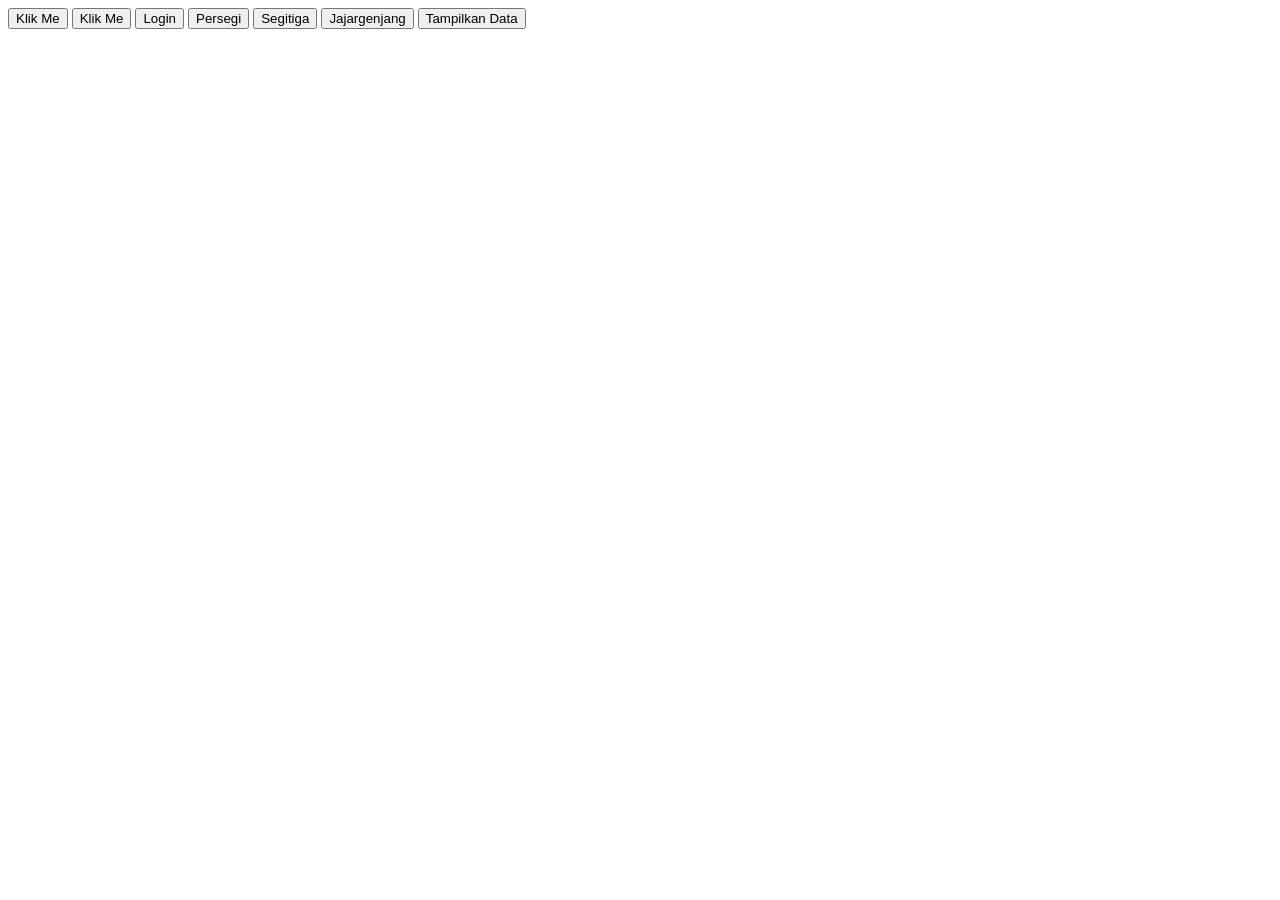
<file: javascript/index.html>
<!DOCTYPE html>
<html lang="en">
<head>
    <meta charset="UTF-8">
    <meta http-equiv="X-UA-Compatible" content="IE=edge">
    <meta name="viewport" content="width=device-width, initial-scale=1.0">
    <title>Document</title>
</head>
<body>

    <button type="button" onclick="return alert('Hallo JavaScript')">Klik Me</button> <!-- alert / pemberitahuan ga bisa diinteraksi -->

    <button type="button" onclick="return prompt('Sedang belajar apa hari ini?')">Klik Me</button> <!-- prompt pop an nya berupa pertanyaan yang bisa dijawab -->
    
    <button type="button" onclick="return login_saya()">Login</button>

    <button type="button" onclick="return showPersegi()">Persegi</button>

    <button type="button" onclick="return showSegitiga()">Segitiga</button>

    <button type="button" onclick="return showJajargenjang()">Jajargenjang</button>

    <button type="button" onclick="return show()">Tampilkan Data</button>


    <!-- internal js -->
    <script>

    // Masukkan codingan js disini

    </script>

    <!-- external js -->
    <script src="app.js"></script>
    
</body>
</html>
</file>
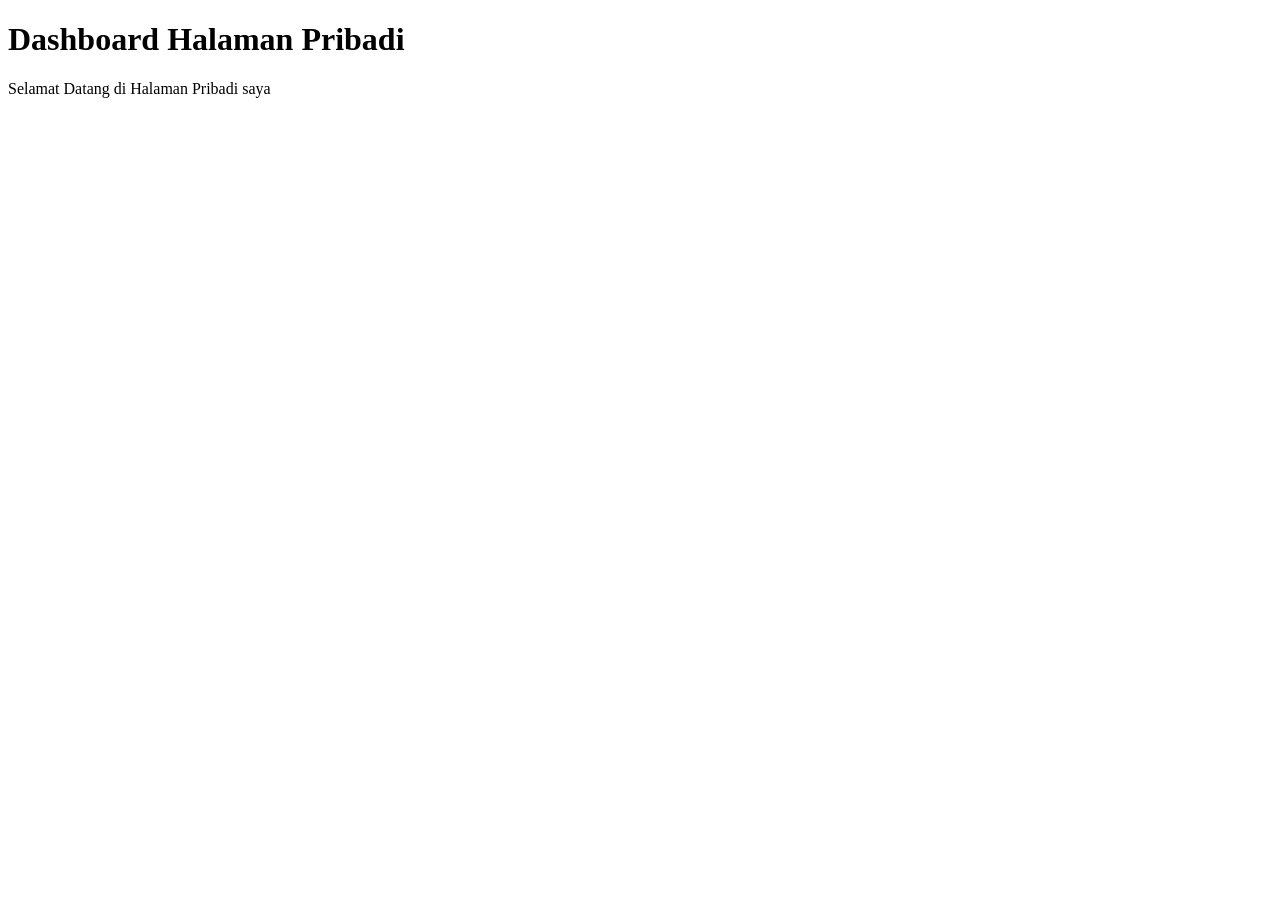
<file: html/home.html>
<!DOCTYPE html>
<html lang="en">
<head>
    <meta charset="UTF-8">
    <meta http-equiv="X-UA-Compatible" content="IE=edge">
    <meta name="viewport" content="width=device-width, initial-scale=1.0">
    <title>Home Dashboard</title>
</head>
<body>

    <h1>Dashboard Halaman Pribadi</h1>
    <p>Selamat Datang di Halaman Pribadi saya</p>
    
</body>
</html>
</file>
